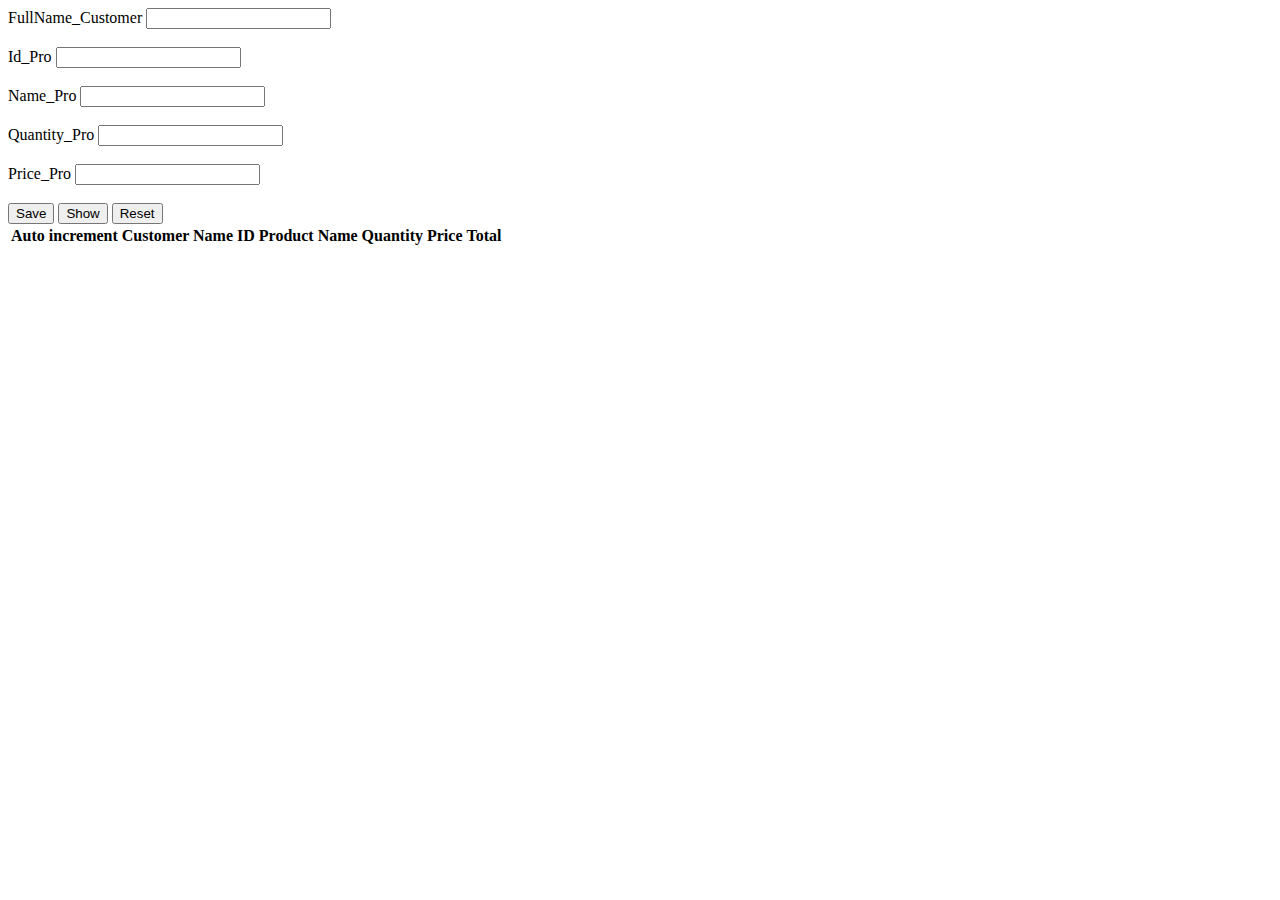
<file: BAI3/index.html>
<!DOCTYPE html>
<html lang="en">
<head>
    <meta charset="UTF-8">
    <meta name="viewport" content="width=device-width, initial-scale=1.0">
    <title>Document</title>
</head>
<body>
    FullName_Customer 
    <input type="text" id="name">
    <br>
    <br>
    Id_Pro 
    <input type="text" id="id">
    <br>
    <br>
    Name_Pro 
    <input type="text" id="prdname">
    <br>
    <br>
    Quantity_Pro 
    <input type="number" id="qty">
    <br>
    <br>
    Price_Pro 
    <input type="number" id="price">
    <br>
    <br>
    <input type="button" value="Save" onclick="Save()">
    <input type="button" value="Show" onclick="Show()">
    <input type="button" value="Reset" onclick="Reset()">
    <table class="table">
        <thead class="thead-dark">
            <tr>
                <th>Auto increment</th>
                <th>Customer Name</th>
                <th>ID</th>
                <th>Product Name</th>
                <th>Quantity</th>
                <th>Price</th>
                <th>Total</th>
            </tr>
        </thead> 
        <tbody id="tbl"></tbody>
    </table>
    <script src="./code.js"></script>
</body>
</html>
</file>
